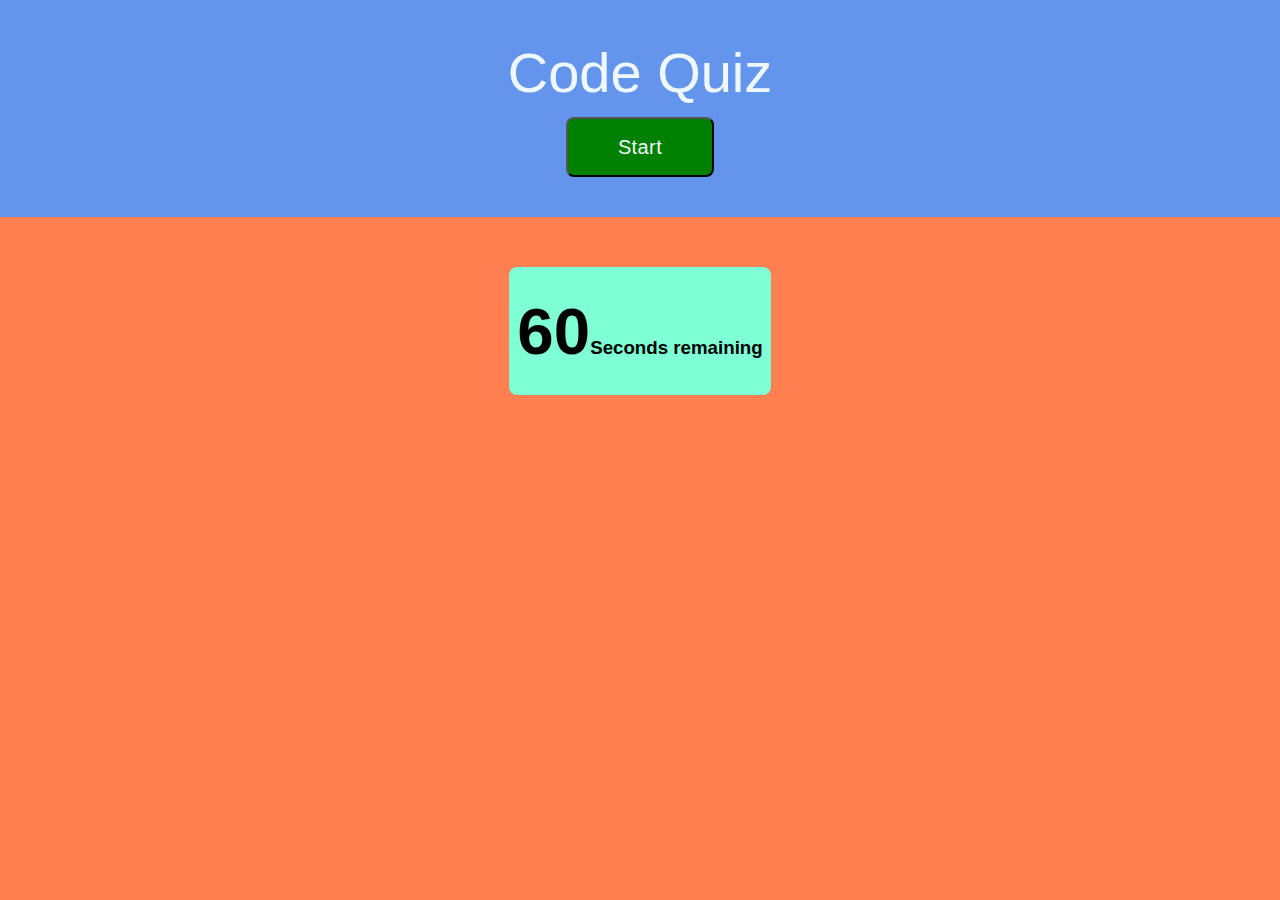
<file: index.html>
<!DOCTYPE html>
<html>

<head>
  <title>Code Quiz</title>
  <meta charset="UTF-8" />
  <meta name="viewport" content="width=device-width, initial-scale=1" />
  <link rel="stylesheet" type="text/css" href="./assets/css/style.css" />
</head>

<body>
    <header>
        <div class="large-font">Code Quiz</div>
        <button class="start-button">Start</button>
    </header>
    
    <main>
  <section class="quiz-container hide">
    <h1 id="question">Question goes here</h1>
    <div class="answer-btns"></div>
    <div class="answer-status"></div>
  </section>

  <section>
    <div class="timer-count">
        <h3><span class="large-font timer-count" id="timer">60</span>Seconds remaining</h3>
    </div>
  </section>

  <section class="input-form hide">
    <input id="initials-input" type="text">
    <button id="submit-btn">Submit</button>
  </section>
    </main>

  <script src="./assets/js/script.js"></script>
</body>
</html>
</file>
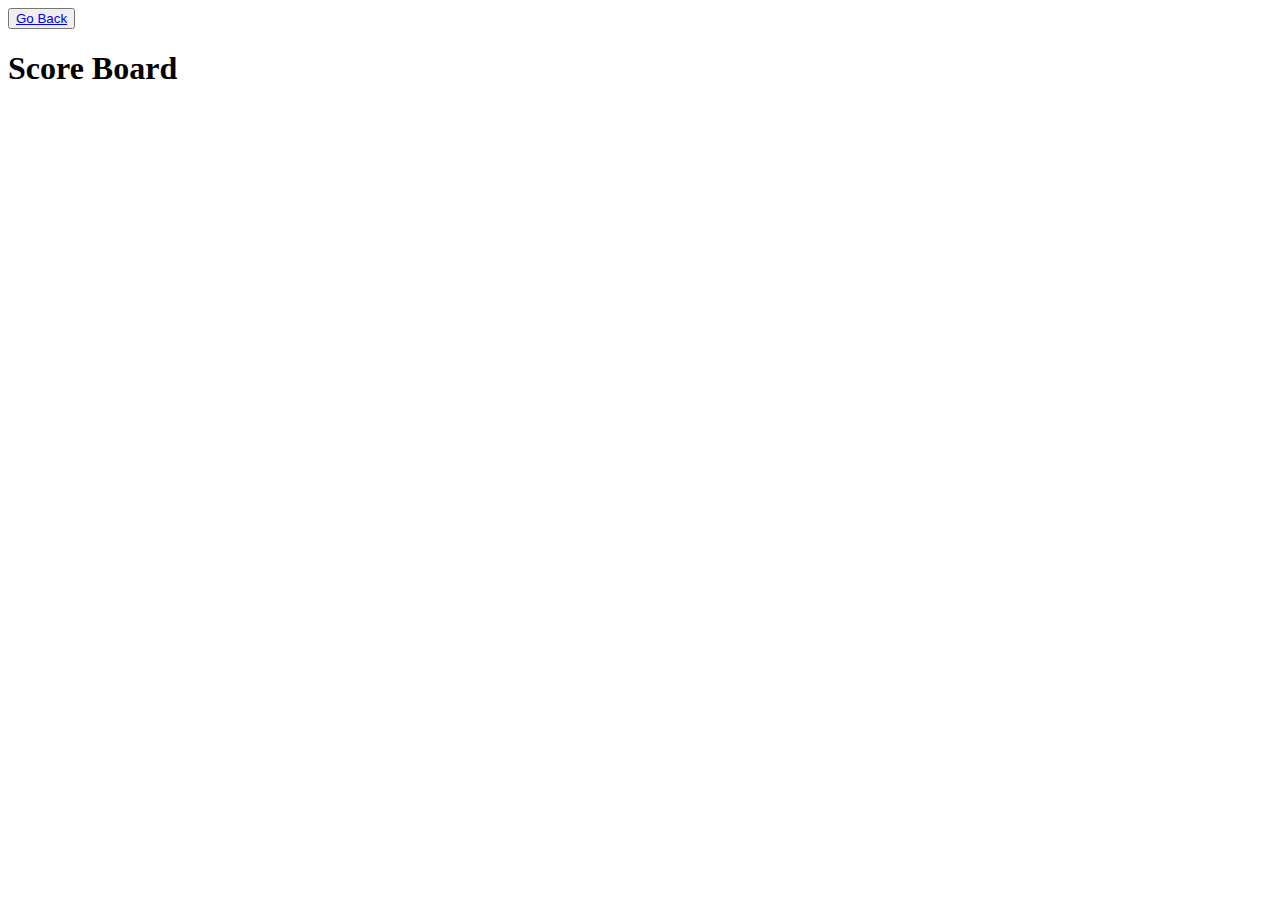
<file: scorepage.html>
<!DOCTYPE html>
<html lang="en">
<head>
    <meta charset="UTF-8">
    <meta name="viewport" content="width=device-width, initial-scale=1.0">
    <title>Score Board</title>
</head>
<body>
    <button><a href="index.html">Go Back</a></button> <!-- Takes the user back to the original HTML quiz page-->
    <h1>Score Board</h1>

    <section>
        <ul id="score-list"></ul>
    </section>
    <script src="./assets/js/score.js"></script> 
</body>
</html>
</file>
<file: assets/css/style.css>
* {
  box-sizing: border-box; 
}

body {
   font-family: Arial;
   margin: 0;
   display: flex;
   flex-direction: column;
   min-height: 100vh;
   justify-content: flex-start;
   background: coral;
}

.reset-button {
   font-size: 16px;
   height: 40px;
   line-height: 8px;
   margin-top: 20px;
}

.win-loss-container {
   display: flex;
   justify-content: space-between;
   margin-top: 18px;
}

button {
   background: green;
   border-radius: 8px;
   color: aliceblue;
   cursor: crosshair;
   font-size: 20px;
   letter-spacing: 0.4px;
   line-height: 16px;
   max-width: 255px;
   padding: 20px 50px;
   text-align: center;
   transition-duration: 0.15s;
   transition-property: background-color;
   transition-timing-function: linear;
   margin-top: 0.6em;
}

header {
   padding: 40px;
   text-align: center;
   background: cornflowerblue;
   color: aliceblue;
   border-bottom: 30px pink;

   background: cornflowerblue;
   color: aliceblue;
   border-bottom: 30px cornsilk;
}

main {
   display: flex;
   flex-wrap: wrap;
   justify-content: space-around;
}

section {
   flex: 0 auto;
   padding: 8px;
   margin-top: 50px;
   background-color: aquamarine;
   border-radius: 8px;
}
.word-guess {
   width: 54vw;
   height: 400px;
}

.results {
   width: 30vw;
   height: 400px;
}

.card {
   background: radial-gradient(circle, pink);
   border: 1px solid pink;
   border-radius: 8px;
   box-shadow: black 0 2px 4px 0;
   margin: auto;
   padding: 20px;
}

.word-blanks {
 line-height: 360px;
}

.large-font {
   font-size: 3.5em;
   text-align: center;
}

.timer {
   height: 240px;
   padding: 10px;
   background: red;
   color: aquamarine;
   text-align: center;
}

.timer-text {
   padding: 55px;
 }
 
 @media screen and (max-width: 1183px) {
   main {
     flex-direction: column;
   }
 
   .word-guess,
   .results {
     width: 90vw;
   }
 
   section {
     background-color: white;
     margin: 20px auto;
     width: 92vw;
   }
 }
 
 @media screen and (max-width: 504px) {
   .large-font {
     font-size: 2em;
   }
 
   .reset-button {
     font-size: 12px;
     width: 20px;
   }
 
   .timer {
     height: 200px;
   }
}

.hide {
   display: none;
}

.show {
   display: block;
}
</file>
